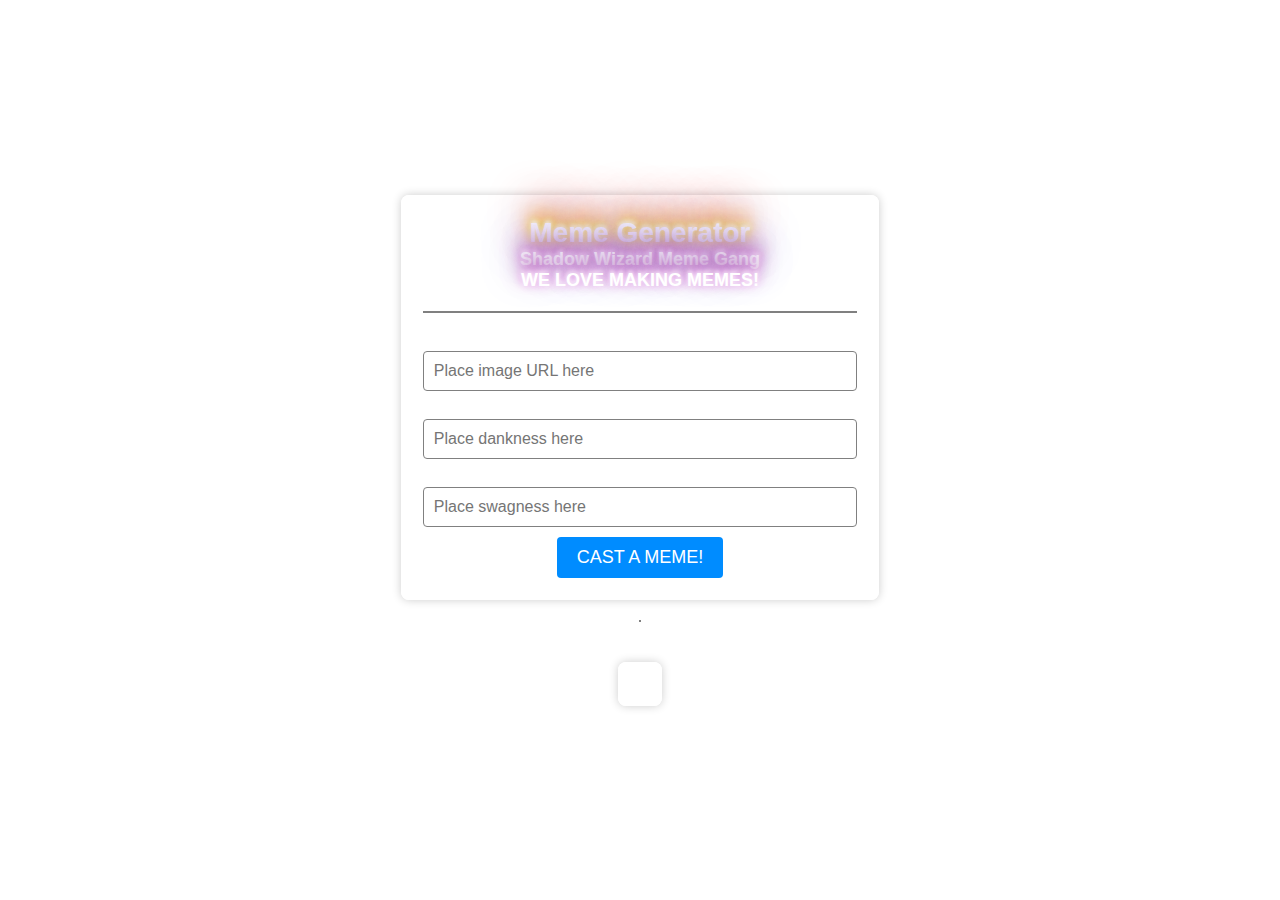
<file: index.html>
<!DOCTYPE html>
<html lang="en">
<head>
    <meta charset="UTF-8">
    <meta name="viewport" content="width=device-width, initial-scale=1.0">
    <title>Meme Generator</title>
    <link rel="stylesheet" href="style.css">
</head>
<body>
    <section class="meme-generator">
    <h1>Meme Generator</h1>
    <h3>Shadow Wizard Meme Gang</h3>
    <h5>WE LOVE MAKING MEMES!</h5>
<hr>
    <form action="" id="memeform">
       <p class="imageURL">
        <label for="image">Enter image URL:
            <input type="text" name="image" placeholder="Place image URL here" required>
        </label>
       </p>
       <p class="topText">
        <label for="toptext">Enter dank top text:
            <input type="text" name="toptext" placeholder="Place dankness here" required>
        </label>
       </p>
       <p class="bottomText">
        <label for="">Enter swaggy bottom text:
            <input type="text" name="bottomtext" placeholder="Place swagness here" required>
        </label>
       </p>
        <button type="submit">CAST A MEME!</button>
    </form>
    </section>
    <hr>
    <section id="results">
        <div id="memeimage-container">
    <span id="upperText" class="meme-text"></span>
    <img src="" alt="Generated Meme" id="memeimage">
    <span id="bottomText" class="meme-text"></span>
        </div>
    </section>
    <script src="app.js"></script>
</body>
</html>
</file>
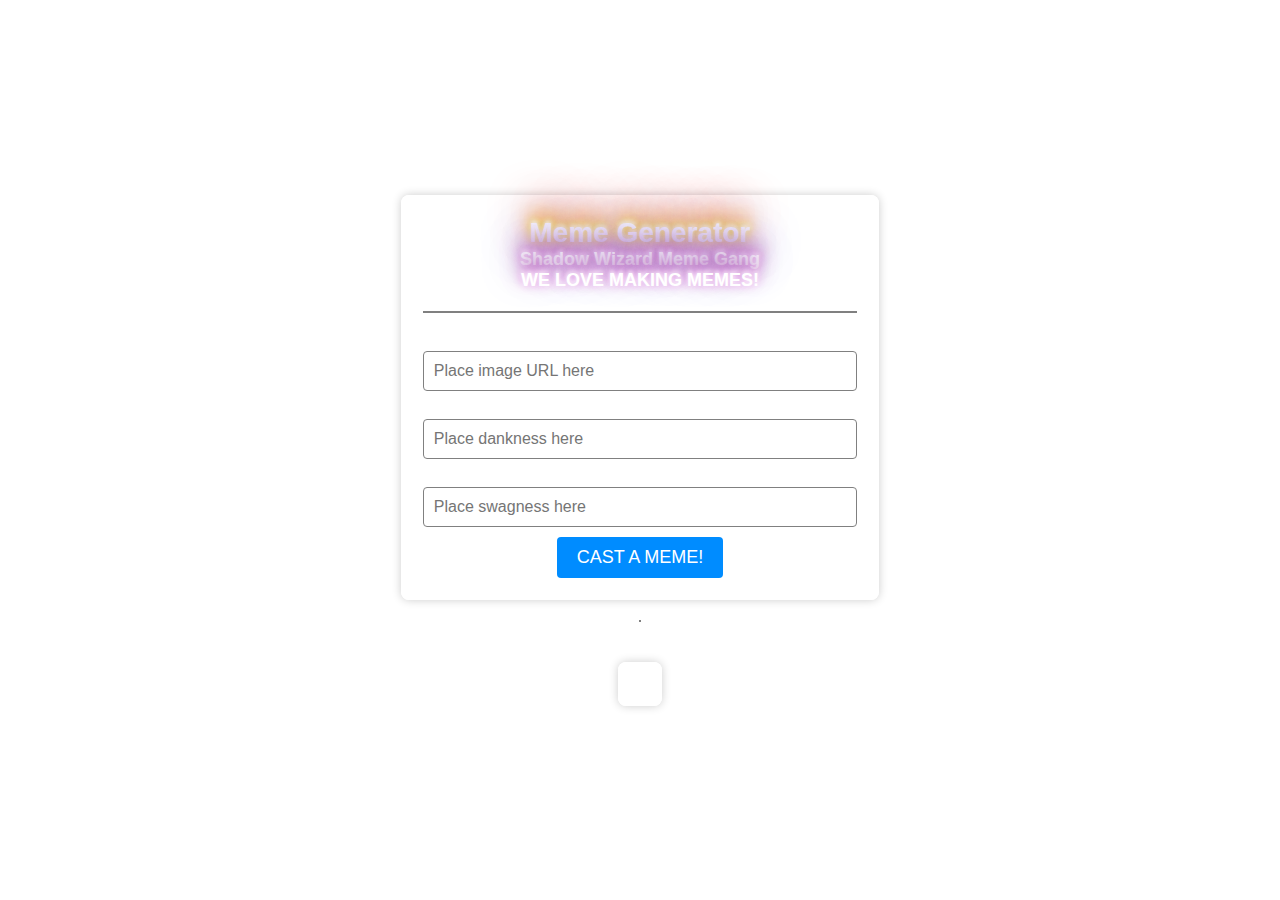
<file: index.html.html>
<!DOCTYPE html>
<html lang="en">
<head>
    <meta charset="UTF-8">
    <meta name="viewport" content="width=device-width, initial-scale=1.0">
    <title>Meme Generator</title>
    <link rel="stylesheet" href="MemeGeneratorCSS.css">
</head>
<body>
    <section class="meme-generator">
    <h1>Meme Generator</h1>
    <h3>Shadow Wizard Meme Gang</h3>
    <h5>WE LOVE MAKING MEMES!</h5>
<hr>
    <form action="" id="memeform">
       <p class="imageURL">
        <label for="image">Enter image URL:
            <input type="text" name="image" placeholder="Place image URL here" required>
        </label>
       </p>
       <p class="topText">
        <label for="toptext">Enter dank top text:
            <input type="text" name="toptext" placeholder="Place dankness here" required>
        </label>
       </p>
       <p class="bottomText">
        <label for="">Enter swaggy bottom text:
            <input type="text" name="bottomtext" placeholder="Place swagness here" required>
        </label>
       </p>
        <button type="submit">CAST A MEME!</button>
    </form>
    </section>
    <hr>
    <section id="results">
        <div id="memeimage-container">
    <span id="upperText" class="meme-text"></span>
    <img src="" alt="Generated Meme" id="memeimage">
    <span id="bottomText" class="meme-text"></span>
        </div>
    </section>
    <script src="MemeGeneratorJS.js"></script>
</body>
</html>
</file>
<file: style.css>
/* *{
    padding: 0;
    margin: 0;
    box-sizing: border-box;
} */
/* #results{
    width: 500px;
    height: 300px;
    position: relative;
    border: 2px solid blue;
}
#memeimage-container{
    border: 2px solid red;
    position: absolute;
    display: flex;
}
.meme-container{
    border: 2px solid purple;
    bottom: 100%;
    height: -100%;
    z-index: -2;
    display: flex;
}
.meme-text{
    position: absolute;
    font-size: 24px;
    color: white;
    text-shadow: 2px 2px 4px black;
    text-align: center;
    width: 100%;
    z-index: 3;
}

#upperText{
    top: 10px;

}

#topText{
      font-size: 50px;
    position: relative;
    color: red;
    border: 2px solid green;
    z-index: 4;
    bottom: 150%;
    margin-left: 25%;
    justify-content: center;
    margin: auto;
    height: 0;
    display: block;
    text-align: center;
    z-index: 8;
}
#bottomText{
    border: 2px solid aqua;
    font-size: 50px;
    position: relative;
    border: 2px solid red;
    bottom: 10px;
    position: relative;
    top: 100%;
    right: 82%;
    z-index: 5;
    margin-left: 25%;
    justify-content: center;
    display: flex;
    margin: auto;
    text-align: center;
    z-index: 2;
}


/* h2{
    font-size: 50px;
    position: relative;
    color: black;
    border: 2px solid green;
    z-index: 4;
    bottom: 123%;
    margin-left: 25%;
    justify-content: center;
    margin: auto;
    height: 0;
    display: block;
    text-align: center;
    
} */

/* img{
    position: relative;
    bottom: 22%;
    left: 0;
    width: 496px;
    height: 296px;
    border: 2px solid yellow;
    z-index: -1;
} */ 

* {
    padding: 0;
    margin: 0;
    box-sizing: border-box;
}

body {
    font-family: Arial, sans-serif;
    background-color: #f0f0f0;
    display: flex;
    flex-direction: column;
    align-items: center;
    justify-content: center;
    height: 100vh;
    margin: 0;
    background: url(https://wallpaperaccess.com/full/172079.jpg);
    background-position: center;
}

.meme-generator {
    background-color: white;
    border: 2px solid white;
    border-radius: 8px;
    padding: 20px;
    text-align: center;
    box-shadow: 0 0 10px rgba(0, 0, 0, 0.2);
    background: url(https://usagif.com/wp-content/uploads/gifs/fire-102.gif);
    background-position: bottom;
    background-repeat: no-repeat;
    background-size: cover;
}

h1 {
    font-size: 28px;
    color: white;
    text-shadow: 0px -2px 4px #fff, 0px -2px 10px #FF3, 0px -10px 20px #F90, 0px -20px 40px #C33;
}

h3, h5 {
    font-size: 18px;
    color: white;
    text-shadow: 0px -2px 4px #fff, 0px -2px 10px violet, 0px -10px 20px purple, 0px -20px 40px indigo;
}

hr {
    border: 1px solid grey;
    margin: 20px 0;
}

form {
    margin-top: 20px;
    color: white;
}

label {
    display: block;
    margin-bottom: 10px;
    font-weight: bold;
}

input[type="text"] {
    width: 100%;
    padding: 10px;
    border: 1px solid gray;
    border-radius: 4px;
    font-size: 16px;
}

button {
    background-color: rgb(0, 140, 255);
    color: white;
    border: none;
    padding: 10px 20px;
    border-radius: 4px;
    cursor: pointer;
    font-size: 18px;
    outline: none;
}

button:hover{
    background-color: blue;
    transition: .1s ease-in;
}

#results {
    background-color: white;
    border: 2px solid white;
    border-radius: 8px;
    padding: 20px;
    text-align: center;
    box-shadow: 0 0 10px rgba(0, 0, 0, 0.2);
    background: url(https://usagif.com/wp-content/uploads/gifs/fire-102.gif);
    background-position: bottom;
    background-repeat: no-repeat;
    background-size: cover;
    max-height: calc(100vh - 100px);
    overflow-y: auto;
    margin-top: 20px;
    text-align: center;
}

#memeimage-container {
    position: relative;
    display: inline-block;
}

img#memeimage {
    max-width: 100%;
    height: auto;
    border: 2px solid white;
    border-radius: 5px;
}


.meme-text {
    position: relative;
    width: 100%;
    text-align: center;
    font-size: 24px;
    color: white;
    text-shadow: 2px 2px 4px rgba(0, 0, 0, 0.5);
}

#topText {
    position: relative;
    font-size: 2.5em;
    top: 45px;
    color: white;
    -webkit-text-stroke: 2px black;
}

#bottomText {
    position: relative;
    font-size: 2.5em;
    bottom: 45px;
    color: white;
    -webkit-text-stroke: 2px black;
}
</file>
<file: MemeGeneratorCSS.css>
/* *{
    padding: 0;
    margin: 0;
    box-sizing: border-box;
} */
/* #results{
    width: 500px;
    height: 300px;
    position: relative;
    border: 2px solid blue;
}
#memeimage-container{
    border: 2px solid red;
    position: absolute;
    display: flex;
}
.meme-container{
    border: 2px solid purple;
    bottom: 100%;
    height: -100%;
    z-index: -2;
    display: flex;
}
.meme-text{
    position: absolute;
    font-size: 24px;
    color: white;
    text-shadow: 2px 2px 4px black;
    text-align: center;
    width: 100%;
    z-index: 3;
}

#upperText{
    top: 10px;

}

#topText{
      font-size: 50px;
    position: relative;
    color: red;
    border: 2px solid green;
    z-index: 4;
    bottom: 150%;
    margin-left: 25%;
    justify-content: center;
    margin: auto;
    height: 0;
    display: block;
    text-align: center;
    z-index: 8;
}
#bottomText{
    border: 2px solid aqua;
    font-size: 50px;
    position: relative;
    border: 2px solid red;
    bottom: 10px;
    position: relative;
    top: 100%;
    right: 82%;
    z-index: 5;
    margin-left: 25%;
    justify-content: center;
    display: flex;
    margin: auto;
    text-align: center;
    z-index: 2;
}


/* h2{
    font-size: 50px;
    position: relative;
    color: black;
    border: 2px solid green;
    z-index: 4;
    bottom: 123%;
    margin-left: 25%;
    justify-content: center;
    margin: auto;
    height: 0;
    display: block;
    text-align: center;
    
} */

/* img{
    position: relative;
    bottom: 22%;
    left: 0;
    width: 496px;
    height: 296px;
    border: 2px solid yellow;
    z-index: -1;
} */ 

* {
    padding: 0;
    margin: 0;
    box-sizing: border-box;
}

body {
    font-family: Arial, sans-serif;
    background-color: #f0f0f0;
    display: flex;
    flex-direction: column;
    align-items: center;
    justify-content: center;
    height: 100vh;
    margin: 0;
    background: url(https://wallpaperaccess.com/full/172079.jpg);
    background-position: center;
}

.meme-generator {
    background-color: white;
    border: 2px solid white;
    border-radius: 8px;
    padding: 20px;
    text-align: center;
    box-shadow: 0 0 10px rgba(0, 0, 0, 0.2);
    background: url(https://usagif.com/wp-content/uploads/gifs/fire-102.gif);
    background-position: bottom;
    background-repeat: no-repeat;
    background-size: cover;
}

h1 {
    font-size: 28px;
    color: white;
    text-shadow: 0px -2px 4px #fff, 0px -2px 10px #FF3, 0px -10px 20px #F90, 0px -20px 40px #C33;
}

h3, h5 {
    font-size: 18px;
    color: white;
    text-shadow: 0px -2px 4px #fff, 0px -2px 10px violet, 0px -10px 20px purple, 0px -20px 40px indigo;
}

hr {
    border: 1px solid grey;
    margin: 20px 0;
}

form {
    margin-top: 20px;
    color: white;
}

label {
    display: block;
    margin-bottom: 10px;
    font-weight: bold;
}

input[type="text"] {
    width: 100%;
    padding: 10px;
    border: 1px solid gray;
    border-radius: 4px;
    font-size: 16px;
}

button {
    background-color: rgb(0, 140, 255);
    color: white;
    border: none;
    padding: 10px 20px;
    border-radius: 4px;
    cursor: pointer;
    font-size: 18px;
    outline: none;
}

button:hover{
    background-color: blue;
    transition: .1s ease-in;
}

#results {
    background-color: white;
    border: 2px solid white;
    border-radius: 8px;
    padding: 20px;
    text-align: center;
    box-shadow: 0 0 10px rgba(0, 0, 0, 0.2);
    background: url(https://usagif.com/wp-content/uploads/gifs/fire-102.gif);
    background-position: bottom;
    background-repeat: no-repeat;
    background-size: cover;
    max-height: calc(100vh - 100px);
    overflow-y: auto;
    margin-top: 20px;
    text-align: center;
}

#memeimage-container {
    position: relative;
    display: inline-block;
}

img#memeimage {
    max-width: 100%;
    height: auto;
    border: 2px solid white;
    border-radius: 5px;
}


.meme-text {
    position: relative;
    width: 100%;
    text-align: center;
    font-size: 24px;
    color: white;
    text-shadow: 2px 2px 4px rgba(0, 0, 0, 0.5);
}

#topText {
    position: relative;
    font-size: 2.5em;
    top: 45px;
    color: white;
    -webkit-text-stroke: 2px black;
}

#bottomText {
    position: relative;
    font-size: 2.5em;
    bottom: 45px;
    color: white;
    -webkit-text-stroke: 2px black;
}
</file>
